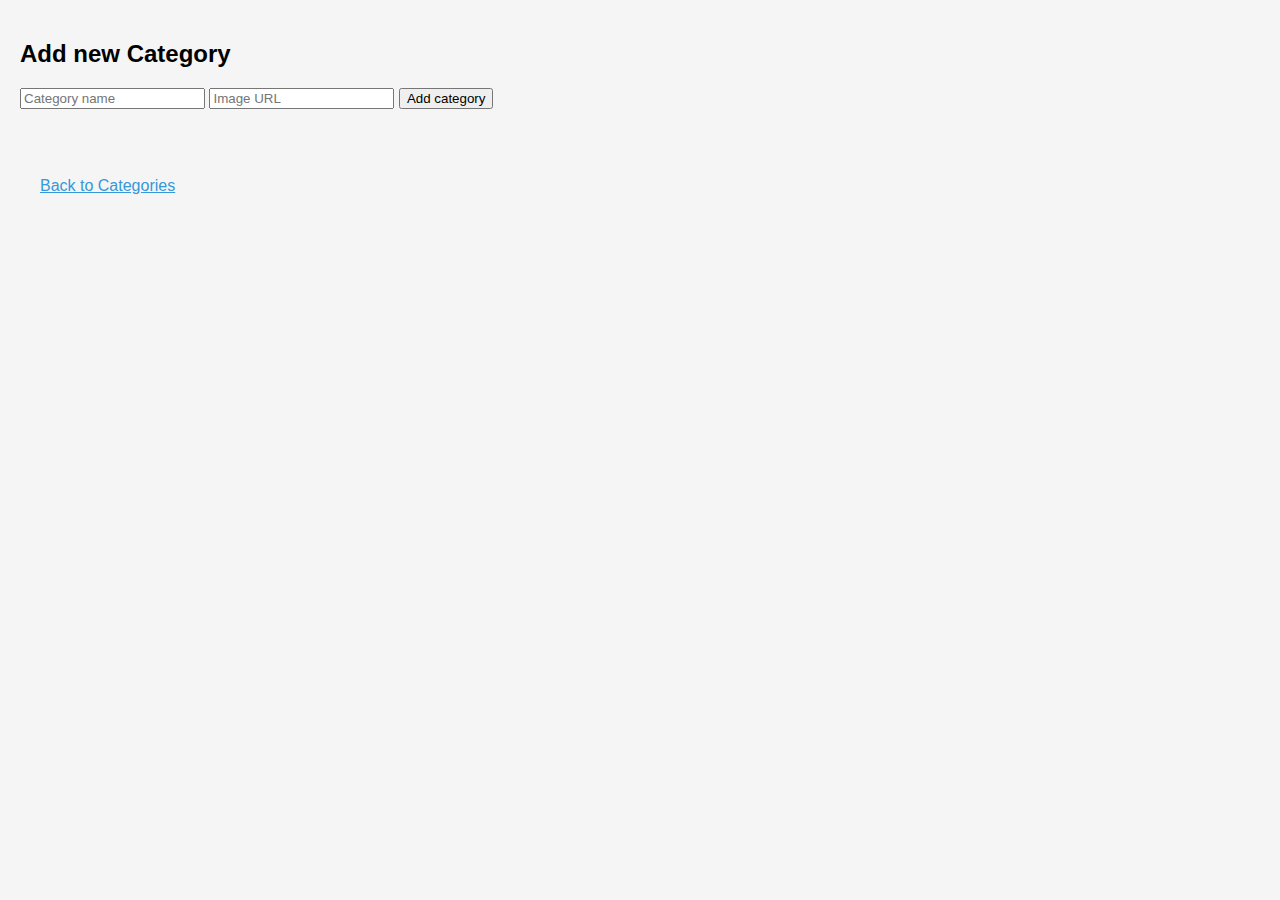
<file: addCategory/index.html>
<!DOCTYPE html>
<html lang="en">
<head>
    <meta charset="UTF-8">
    <meta name="viewport" content="width=device-width, initial-scale=1.0">
    <title>Add new category</title>
    <script src="../js/addCategory.js" defer></script>
    <link rel="stylesheet" href="../css/addCategory.css">
</head>
<body>
<h2>Add new Category</h2>
<form id="add-category-form">
    <input type="text" name = "name" placeholder="Category name" required>
    <input type="text" name = "image" placeholder="Image URL" required>
    <button type="Submit">Add category</button>
</form>
<p  id="message"></p>
<a href="../Categories/index.html">Back to Categories</a>  
</body>
</html>
</file>
<file: css/addCategory.css>
body {
  font-family: Arial, sans-serif;
  margin: 0;
  padding: 20px;
  background-color: #f5f5f5;
}

a {
  color: #3498db;
  padding: 20px;
  display: inline-block;
  margin-top: 2rem;
}

a:hover {
  color: #2c3e50;
  cursor: pointer;
}
</file>
